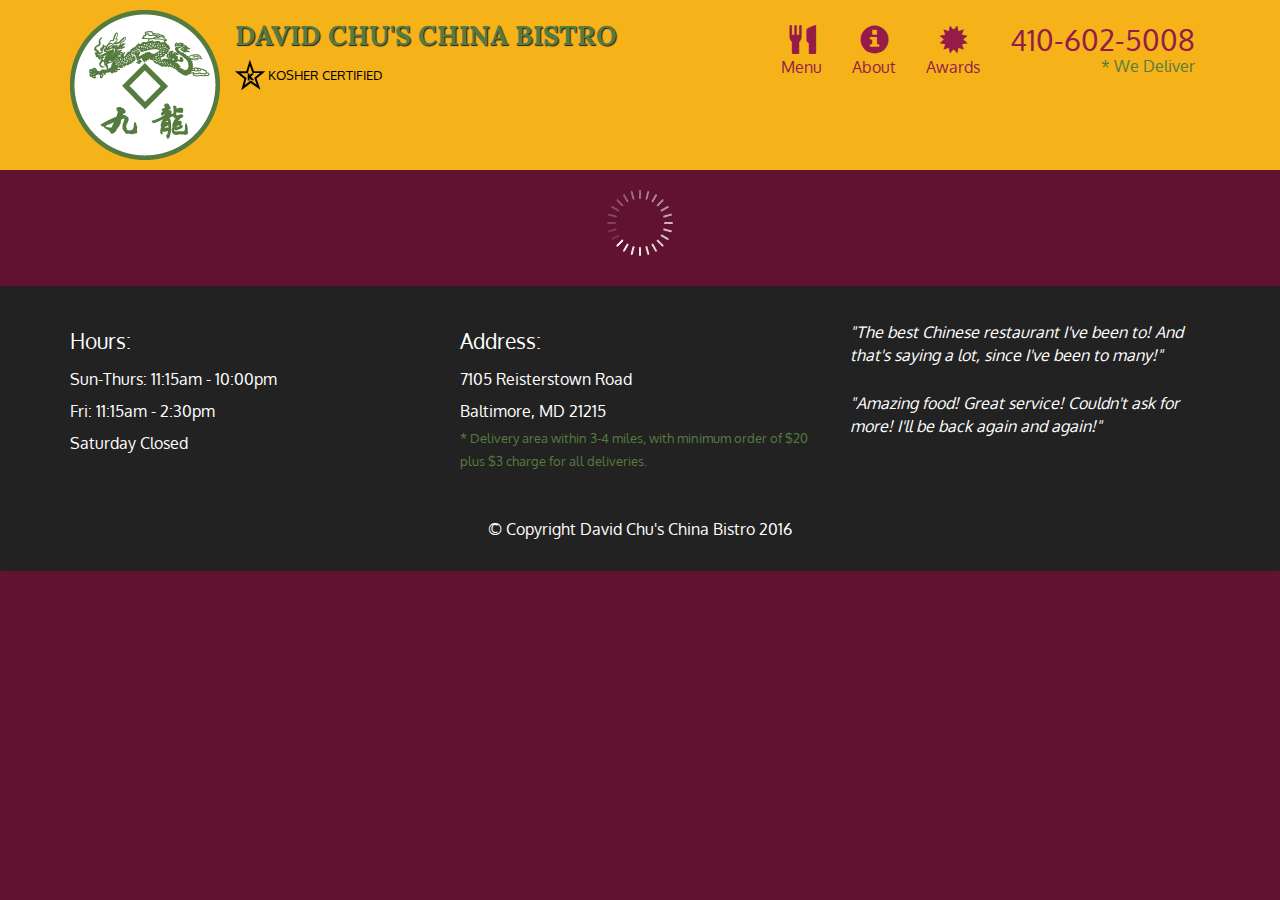
<file: Module 5/index.html>
<!doctype html>
<html lang="en">
  <head>
    <meta charset="utf-8">
    <meta http-equiv="X-UA-Compatible" content="IE=edge">
    <meta name="viewport" content="width=device-width, initial-scale=1">
    <title>David Chu's China Bistro</title>
    <link rel="stylesheet" href="css/bootstrap.min.css">
    <link rel="stylesheet" href="css/styles.css">
    <link href='https://fonts.googleapis.com/css?family=Oxygen:400,300,700' rel='stylesheet' type='text/css'>
    <link href='https://fonts.googleapis.com/css?family=Lora' rel='stylesheet' type='text/css'>
  </head>
<body>
  <header>
    <nav id="header-nav" class="navbar navbar-default">
      <div class="container">
        <div class="navbar-header">
          <a href="index.html" class="pull-left visible-md visible-lg">
            <div id="logo-img" alt="Logo image"></div>
          </a>

          <div class="navbar-brand">
            <a href="index.html"><h1>David Chu's China Bistro</h1></a>
            <p>
              <img src="images/star-k-logo.png" alt="Kosher certification">
              <span>Kosher Certified</span>
            </p>
          </div>

          <button id="navbarToggle" type="button" class="navbar-toggle collapsed" data-toggle="collapse" data-target="#collapsable-nav" aria-expanded="false">
            <span class="sr-only">Toggle navigation</span>
            <span class="icon-bar"></span>
            <span class="icon-bar"></span>
            <span class="icon-bar"></span>
          </button>
        </div>
        
        <div id="collapsable-nav" class="collapse navbar-collapse">
           <ul id="nav-list" class="nav navbar-nav navbar-right">
            <li id="navHomeButton" class="visible-xs active">
              <a href="index.html">
                <span class="glyphicon glyphicon-home"></span> Home</a>
            </li>
            <li id="navMenuButton">
              <a href="#" onclick="$dc.loadMenuCategories();">
                <span class="glyphicon glyphicon-cutlery"></span><br class="hidden-xs"> Menu</a>
            </li>
            <li>
              <a href="#">
                <span class="glyphicon glyphicon-info-sign"></span><br class="hidden-xs"> About</a>
            </li>
            <li>
              <a href="#">
                <span class="glyphicon glyphicon-certificate"></span><br class="hidden-xs"> Awards</a>
            </li>
            <li id="phone" class="hidden-xs">
              <a href="tel:410-602-5008">
                <span>410-602-5008</span></a><div>* We Deliver</div>
            </li>
          </ul><!-- #nav-list -->
        </div><!-- .collapse .navbar-collapse -->
      </div><!-- .container -->
    </nav><!-- #header-nav -->
  </header>

  <div id="call-btn" class="visible-xs">
    <a class="btn" href="tel:410-602-5008">
    <span class="glyphicon glyphicon-earphone"></span>
    410-602-5008
    </a>
  </div>
  <div id="xs-deliver" class="text-center visible-xs">* We Deliver</div>

  <div id="main-content" class="container"></div>

  <footer class="panel-footer">
    <div class="container">
      <div class="row">
        <section id="hours" class="col-sm-4">
          <span>Hours:</span><br>
          Sun-Thurs: 11:15am - 10:00pm<br>
          Fri: 11:15am - 2:30pm<br>
          Saturday Closed
          <hr class="visible-xs">
        </section>
        <section id="address" class="col-sm-4">
          <span>Address:</span><br>
          7105 Reisterstown Road<br>
          Baltimore, MD 21215
          <p>* Delivery area within 3-4 miles, with minimum order of $20 plus $3 charge for all deliveries.</p>
          <hr class="visible-xs">
        </section>
        <section id="testimonials" class="col-sm-4">
          <p>"The best Chinese restaurant I've been to! And that's saying a lot, since I've been to many!"</p>
          <p>"Amazing food! Great service! Couldn't ask for more! I'll be back again and again!"</p>
        </section>
      </div>
      <div class="text-center">&copy; Copyright David Chu's China Bistro 2016</div>
    </div>
  </footer>

  <!-- jQuery (Bootstrap JS plugins depend on it) -->
  <script src="js/jquery-2.1.4.min.js"></script>
  <script src="js/bootstrap.min.js"></script>
  <script src="js/ajax-utils.js"></script>
  <script src="js/script.js"></script>
</body>
</html>
</file>
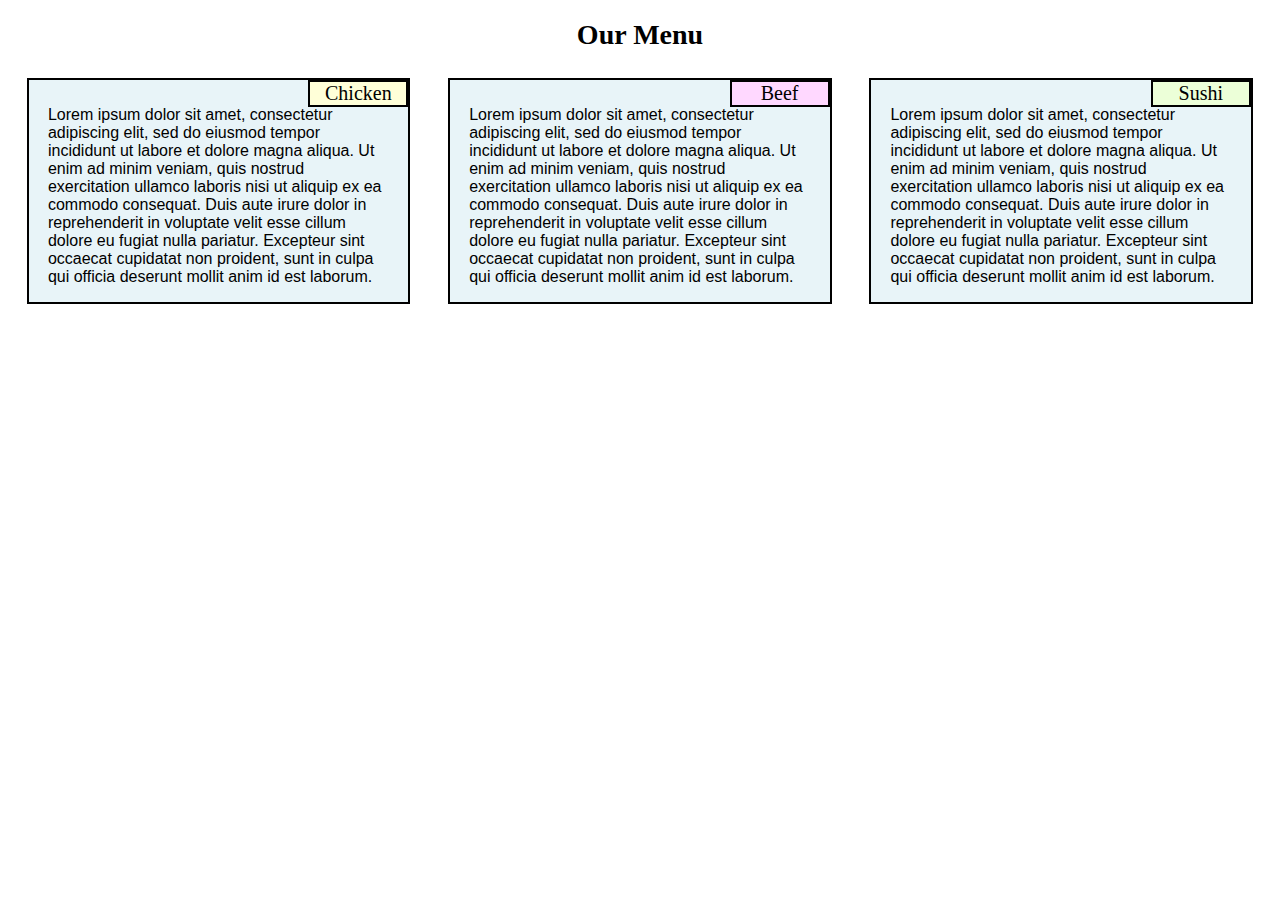
<file: Module2/index.html>
<!DOCTYPE html>
<html>
<head>
<link rel="stylesheet" href="css/module2.css">
<meta charset="utf-8">
<meta name="viewport" content="width=device-width, initial-scale=1">
<title>Module 2 HW</title>

</head>
<body>
<h1>Our Menu</h1>

<div class="row">
  <div class="col-lg-1 col-md-1 col-sm-1">
   <div class="title" id="titlechicken"> Chicken
   </div>
  	<p>Lorem ipsum dolor sit amet, consectetur adipiscing elit, sed do eiusmod tempor incididunt ut labore et dolore magna aliqua. Ut enim ad minim veniam, quis nostrud exercitation ullamco laboris nisi ut aliquip ex ea commodo consequat. Duis aute irure dolor in reprehenderit in voluptate velit esse cillum dolore eu fugiat nulla pariatur. Excepteur sint occaecat cupidatat non proident, sunt in culpa qui officia deserunt mollit anim id est laborum.
  	</p>
  </div>
  <div class="col-lg-2 col-md-2 col-sm-2">
   <div class="title" id="titlebeef"> Beef
    </div>
  	<p>Lorem ipsum dolor sit amet, consectetur adipiscing elit, sed do eiusmod tempor incididunt ut labore et dolore magna aliqua. Ut enim ad minim veniam, quis nostrud exercitation ullamco laboris nisi ut aliquip ex ea commodo consequat. Duis aute irure dolor in reprehenderit in voluptate velit esse cillum dolore eu fugiat nulla pariatur. Excepteur sint occaecat cupidatat non proident, sunt in culpa qui officia deserunt mollit anim id est laborum.
  	</p>
  </div>
  <div class="col-lg-3 col-md-3 col-sm-3">
   <div class="title" id="titlesushi"> Sushi
    </div>
  	<p>Lorem ipsum dolor sit amet, consectetur adipiscing elit, sed do eiusmod tempor incididunt ut labore et dolore magna aliqua. Ut enim ad minim veniam, quis nostrud exercitation ullamco laboris nisi ut aliquip ex ea commodo consequat. Duis aute irure dolor in reprehenderit in voluptate velit esse cillum dolore eu fugiat nulla pariatur. Excepteur sint occaecat cupidatat non proident, sunt in culpa qui officia deserunt mollit anim id est laborum.
  	</p>
  </div>
</div>

</body>
</html>
</file>
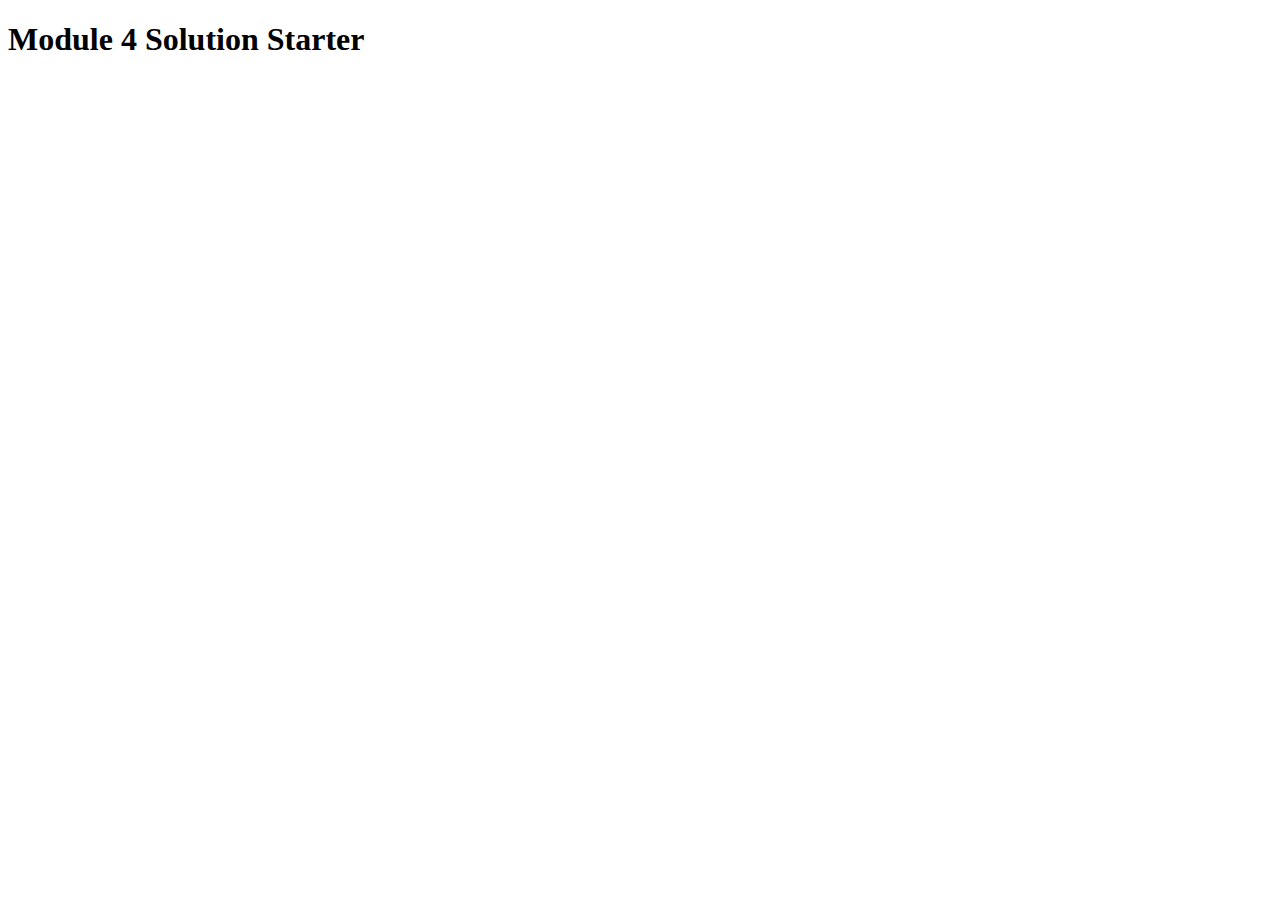
<file: Module4/index.html>
<!DOCTYPE html>
<html>
<head>
  <meta charset="utf-8">
  <title>Module 4 Solution Starter</title>
  <script>
    var names = []; // DO NOT REMOVE
  </script>
  <script src="SpeakHello.js"></script>
  <script src="SpeakGoodBye.js"></script>
  <script src="script.js"></script>
</head>
<body>
  <h1>Module 4 Solution Starter</h1>
</body>
</html>
</file>
<file: Module 5/css/styles.css>
body {
  font-size: 16px;
  color: #fff;
  background-color: #61122f;
  font-family: 'Oxygen', sans-serif;
}

/** HEADER **/
#header-nav {
  background-color: #f6b319;
  border-radius: 0;
  border: 0;
}

#logo-img {
  background: url('../images/restaurant-logo_large.png') no-repeat;
  width: 150px;
  height: 150px;
  margin: 10px 15px 10px 0;
}

.navbar-brand {
  padding-top: 25px;
}
.navbar-brand h1 { /* Restaurant name */
  font-family: 'Lora', serif;
  color: #557c3e;
  font-size: 1.5em;
  text-transform: uppercase;
  font-weight: bold;
  text-shadow: 1px 1px 1px #222;
  margin-top: 0;
  margin-bottom: 0;
  line-height: .75;
}
.navbar-brand a:hover, .navbar-brand a:focus {
  text-decoration: none;
}
.navbar-brand p { /* Kosher cert */
  color: #000;
  text-transform: uppercase;
  font-size: .7em;
  margin-top: 15px;
}
.navbar-brand p span { /* Star-K */
  vertical-align: middle;
}

#nav-list {
  margin-top: 10px;
}
#nav-list a {
  color: #951C49;
  text-align: center;
}
#nav-list a:hover {
  background: #E7E7E7;
}
#nav-list a span {
  font-size: 1.8em;
}

#phone {
  margin-top: 5px;
}
#phone a { /* Phone number */
  text-align: right;
  padding-bottom: 0;
}
#phone div { /* We Deliver */
  color: #557c3e;
  text-align: right;
  padding-right: 15px;
}

.navbar-header button.navbar-toggle, .navbar-header .icon-bar {
  border: 1px solid #61122f;
}
.navbar-header button.navbar-toggle {
  clear: both;
  margin-top: -30px;
}
/* END HEADER */

/* FOOTER */
.panel-footer {
  margin-top: 30px;
  padding-top: 35px;
  padding-bottom: 30px;
  background-color: #222;
  border-top: 0;
}
.panel-footer div.row {
  margin-bottom: 35px;
}
#hours, #address {
  line-height: 2;
}
#hours > span, #address > span {
  font-size: 1.3em;
}
#address p {
  color: #557c3e;
  font-size: .8em;
  line-height: 1.8;
}
#testimonials {
  font-style: italic;
}
#testimonials p:nth-child(2) {
  margin-top: 25px;
}
/* END FOOTER */



/* HOME PAGE */
.container .jumbotron {
  box-shadow: 0 0 50px #3F0C1F;
  border: 2px solid #3F0C1F;
}

#menu-tile, #specials-tile, #map-tile {
  height: 250px;
  width: 100%;
  margin-bottom: 15px;
  position: relative;
  border: 2px solid #3F0C1F;
  overflow: hidden;
}
#menu-tile:hover, #specials-tile:hover, #map-tile:hover {
  box-shadow: 0 1px 5px 1px #cccccc;
}
#menu-tile {
  background: url('../images/menu-tile.jpg') no-repeat;
  background-position: center;
}
#specials-tile {
  background: url('../images/specials-tile.jpg') no-repeat;
  background-position: center;
}
#menu-tile span, #specials-tile span, #map-tile span {
  position: absolute;
  bottom: 0;
  right: 0;
  width: 100%;
  text-align: center;
  font-size: 1.6em;
  text-transform: uppercase;
  background-color: #000;
  color: #fff;
  opacity: .8;
}
/* END HOME PAGE */

/* MENU CATEGORIES PAGE */
.category-tile { 
  position: relative;
  border: 2px solid #3F0C1F;
  overflow: hidden;
  width: 200px;
  height: 200px;
  margin: 0 auto 15px;
}
.category-tile span {
  position: absolute;
  bottom: 0;
  right: 0;
  width: 100%;
  text-align: center;
  font-size: 1.2em;
  text-transform: uppercase;
  background-color: #000;
  color: #fff;
  opacity: .8;
}
.category-tile:hover {
  box-shadow: 0 1px 5px 1px #cccccc;
}

#menu-categories-title + div {
  margin-bottom: 50px;
}
/* END MENU CATEGORIES PAGE */

/* SINGLE CATEGORY PAGE */
.menu-item-tile {
  margin-bottom: 25px;
}
.menu-item-tile hr {
  width: 80%;
}
.menu-item-tile .menu-item-price {
  font-size: 1.1em;
  text-align: right;
  margin-top: -15px;
  margin-right: -15px;
}
.menu-item-tile .menu-item-price span {
  font-size: .6em;
}
.menu-item-photo {
  position: relative;
  border: 2px solid #3F0C1F; 
  overflow: hidden;
  padding: 0;
  margin-right: -15px;
  margin-left: auto;
  margin-bottom: 20px;
  max-width: 250px;
}
.menu-item-photo div {
  position: absolute;
  bottom: 0;
  right: 0;
  width: 80px;
  background-color: #557c3e;
  text-align: center;
}
.menu-item-description {
  padding-right: 30px;
}
h3.menu-item-title {
  margin: 0 0 10px;
}
.menu-item-details {
  font-size: .9em;
  font-style: italic;
}
/* END SINGLE CATEGORY PAGE */


/********** Large devices only **********/
@media (min-width: 1200px) {
  .container .jumbotron {
    background: url('../images/jumbotron_1200.jpg') no-repeat;
    height: 675px;
  }
}

/********** Medium devices only **********/
@media (min-width: 992px) and (max-width: 1199px) {
  /* Header */
  #logo-img {
    background: url('../images/restaurant-logo_medium.png') no-repeat;
    width: 100px;
    height: 100px;
    margin: 5px 5px 5px 0;
  }
  /* End Header */

  /* Home Page */
  .container .jumbotron {
    background: url('../images/jumbotron_992.jpg') no-repeat;
    height: 558px;
  }
  /* End Home Page */
}

/********** Small devices only **********/
@media (min-width: 768px) and (max-width: 991px) {
  /* Home Page */
  .container .jumbotron {
    background: url('../images/jumbotron_768.jpg') no-repeat;
    height: 432px;
  }
  /* End Home Page */
}

/********** Extra small devices only **********/
@media (max-width: 767px) {
  /* Header */
  .navbar-brand {
    padding-top: 10px;
    height: 80px;
  }
  .navbar-brand h1 { /* Restaurant name */
    padding-top: 10px;
    font-size: 5vw; /* 1vw = 1% of viewport width */
  }
  .navbar-brand p { /* Kosher cert */
    font-size: .6em;
    margin-top: 12px;
  }
  .navbar-brand p img { /* Star-K */
    height: 20px;
  }

  #collapsable-nav a { /* Collapsed nav menu text */
    font-size: 1.2em;
  }
  #collapsable-nav a span { /* Collapsed nav menu glyph */
    font-size: 1em;
    margin-right: 5px;
  }

  #call-btn > a {
    font-size: 1.5em;
    display: block;
    margin: 0 20px;
    padding: 10px;
    border: 2px solid #fff;
    background-color: #f6b319;
    color: #951c49;
  }
  #xs-deliver {
    margin-top: 5px;
    font-size: .7em;
    letter-spacing: .1em;
    text-transform: uppercase;
  }
  /* End Header */

  /* Footer */
  .panel-footer section {
    margin-bottom: 30px;
    text-align: center;
  }
  .panel-footer section:nth-child(3) {
    margin-bottom: 0; /* margin already exists on the whole row */
  }
  .panel-footer section hr {
    width: 50%;
  }
  /* End Footer */

  /* Home Page */
  .container .jumbotron {
    margin-top: 30px;
    padding: 0;
  }
  #menu-tile, #specials-tile {
    width: 360px;
    margin: 0 auto 15px;
  }

  .menu-item-photo {
    margin-right: auto;
  }
  .menu-item-tile .menu-item-price {
    text-align: center;
  }
  .menu-item-description {
    text-align: center;;
  }
}


/********** Super extra small devices Only :-) (e.g., iPhone 4) **********/
@media (max-width: 479px) {
  /* Header */
  .navbar-brand h1 { /* Restaurant name */
    padding-top: 5px;
    font-size: 6vw;
  }
  /* End Header */
  
  /* Home page */
  #menu-tile, #specials-tile {
    width: 280px;
    margin: 0 auto 15px;
  }

  .col-xxs-12 {
    position: relative;
    min-height: 1px;
    padding-right: 15px;
    padding-left: 15px;
    float: left;
    width: 100%;
  }
}
</file>
<file: Module2/css/module2.css>
* {
  box-sizing: border-box;
}
.row {
  width: 100%;
}

h1 {
  text-align: center;
  margin-bottom: 15px;
  font-size:28px;
}

p {
  width: 90%;
  margin-right: auto;
  margin-left: auto;
  font-family: Helvetica;
  color: black;
  font-size:16px;
  padding-top: 10px;
}

.title {
  position: absolute;
  right: 0;
  top: 0;
  border: 2px solid black;
  width: 100px;
  font-size:20px;
  text-align: center;
}

#titlechicken {
  background-color: #ffffd8;
}

#titlebeef { 
  background-color: #ffd8ff;
}

#titlesushi {
  background-color: #ecffd8;
}

/********** Large devices only **********/
@media (min-width: 992px) {
  .col-lg-1, .col-lg-2, .col-lg-3{
	border: 2px solid black;
  	background-color: #e8f4f8; 
  	float: left;
  	margin-left:1.5%;
  	margin-right: 1.5%;
  	margin-top: 1%;
    position: relative;
  }
  .col-lg-1 {
    width: 30.33%;
  }
  .col-lg-2 {
    width: 30.33%;
  }
  .col-lg-3 {
    width: 30.33%;
  }
}

/********** Medium devices only **********/
@media (min-width: 768px) and (max-width: 991px) {
  .col-md-1, .col-md-2, .col-md-3{
	border: 2px solid black;
  	background-color: #e8f4f8; 
  	float: left;
  	margin-left:1.5%;
  	margin-right: 1.5%;
  	margin-top: 1%;
  	position: relative;
  }
  .col-md-1 {
    width: 47%;
  }
  .col-md-2 {
    width: 47%;
  }
  .col-md-3 {
    width: 97%;
  }
}

  /********** Small devices only **********/
 @media (max-width: 767px) {
  .col-sm-1, .col-sm-2, .col-sm-3{
	border: 2px solid black;
  	background-color: #e8f4f8; 
  	float: left;
  	margin-left:1.5%;
  	margin-right: 1.5%;
  	margin-top: 1%;
  	position: relative;
  }
  .col-sm-1 {
    width: 97%;
  }
  .col-sm-2 {
    width: 97%;
  }
  .col-sm-3 {
    width: 97%;
  }
}
</file>
